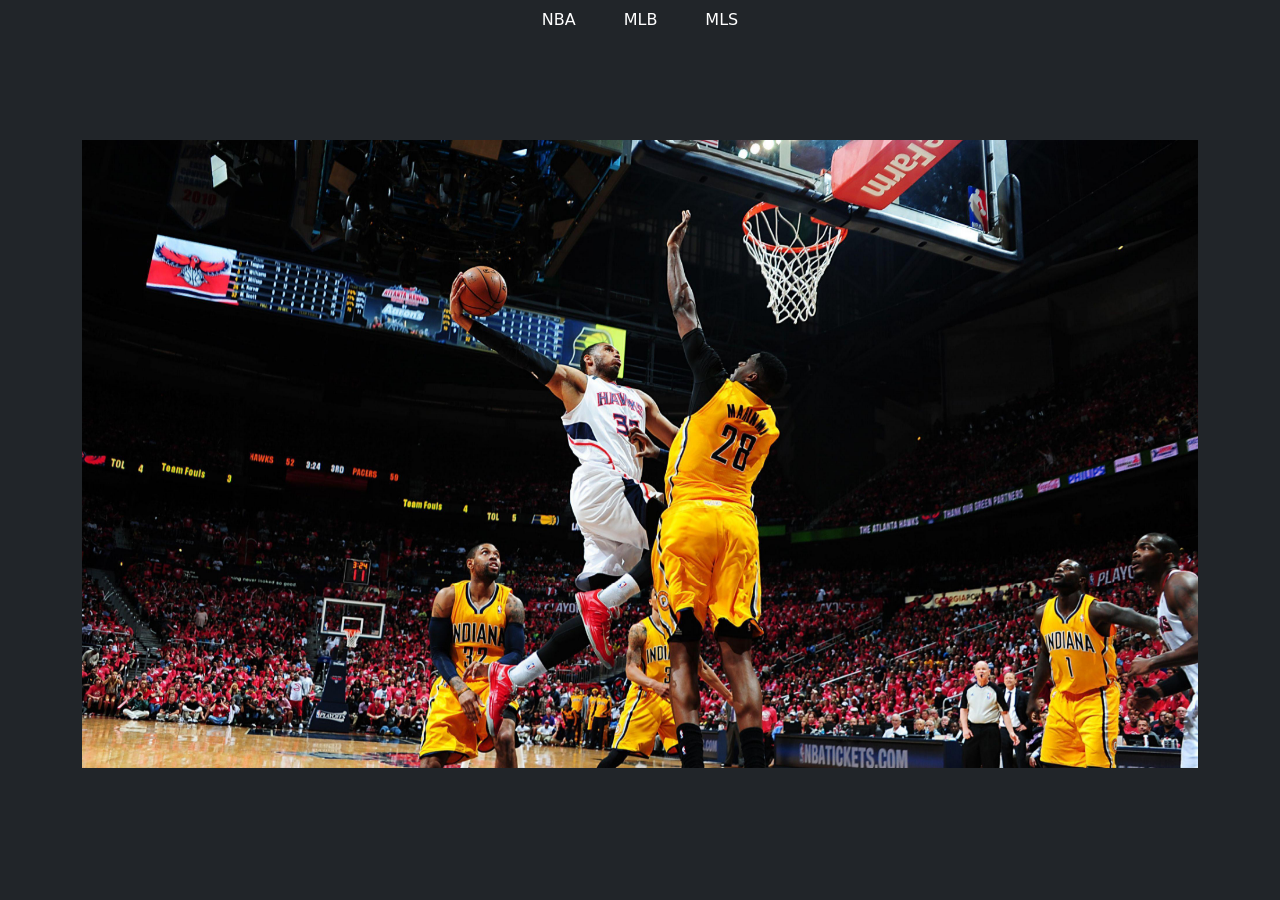
<file: index.html>
<!DOCTYPE html>
<html lang="en" data-bs-theme="dark">
<head>
    <meta charset="UTF-8" />
    <meta name="viewport" content="width=device-width, initial-scale=1.0" />
    <link rel="stylesheet" href="./lib/css/bootstrap.css" />
    <link rel="stylesheet" href="./style.css" />
    <title>Menú de Deportes</title>
</head>
<body>
    <header>
        <nav class="navbar navbar-expand-sm navbar-bar">
            <div class="container-fluid justify-content-center gap-5" id="deportesContainer">
            </div>
        </nav>
    </header>
    <div class="container d-flex justify-content-center">
        <div id="carouselExampleControls" class="carousel slide galeria-deportes" data-bs-ride="carousel">
            <div class="carousel-inner ">
              <div class="carousel-item active">
                <img src="./img/nba-2.jpg" class="d-block w-100" alt="nba-img">
              </div>
              <div class="carousel-item">
                <img src="./img/mls.jpg" class="d-block w-100" alt="mls">
              </div>
              <div class="carousel-item">
                <img src="./img/nba-1.jpg" class="d-block w-100" alt="nba-image">
              </div>
            </div>
            <button class="carousel-control-prev" type="button" data-bs-target="#carouselExampleControls" data-bs-slide="prev">
              <span class="carousel-control-prev-icon" aria-hidden="true"></span>
              <span class="visually-hidden">Previous</span>
            </button>
            <button class="carousel-control-next" type="button" data-bs-target="#carouselExampleControls" data-bs-slide="next">
              <span class="carousel-control-next-icon" aria-hidden="true"></span>
              <span class="visually-hidden">Next</span>
            </button>
          </div>
    </div>
    
    
    <script src="./lib/js/bootstrap.bundle.js"></script>
    <script src="./app.js"></script>
</body>
</html>
</file>
<file: style.css>
.dropdown:hover .dropdown-menu {
  display: block;
  left: -10px;
  
}

.mouseover:hover{
  background-color: gray;
}
header{
  margin-bottom: 100px;
}
.container{
  margin-bottom: 50px;
}

.galeria-deportes{
  height: auto;
  width: auto;
  
}
</file>
